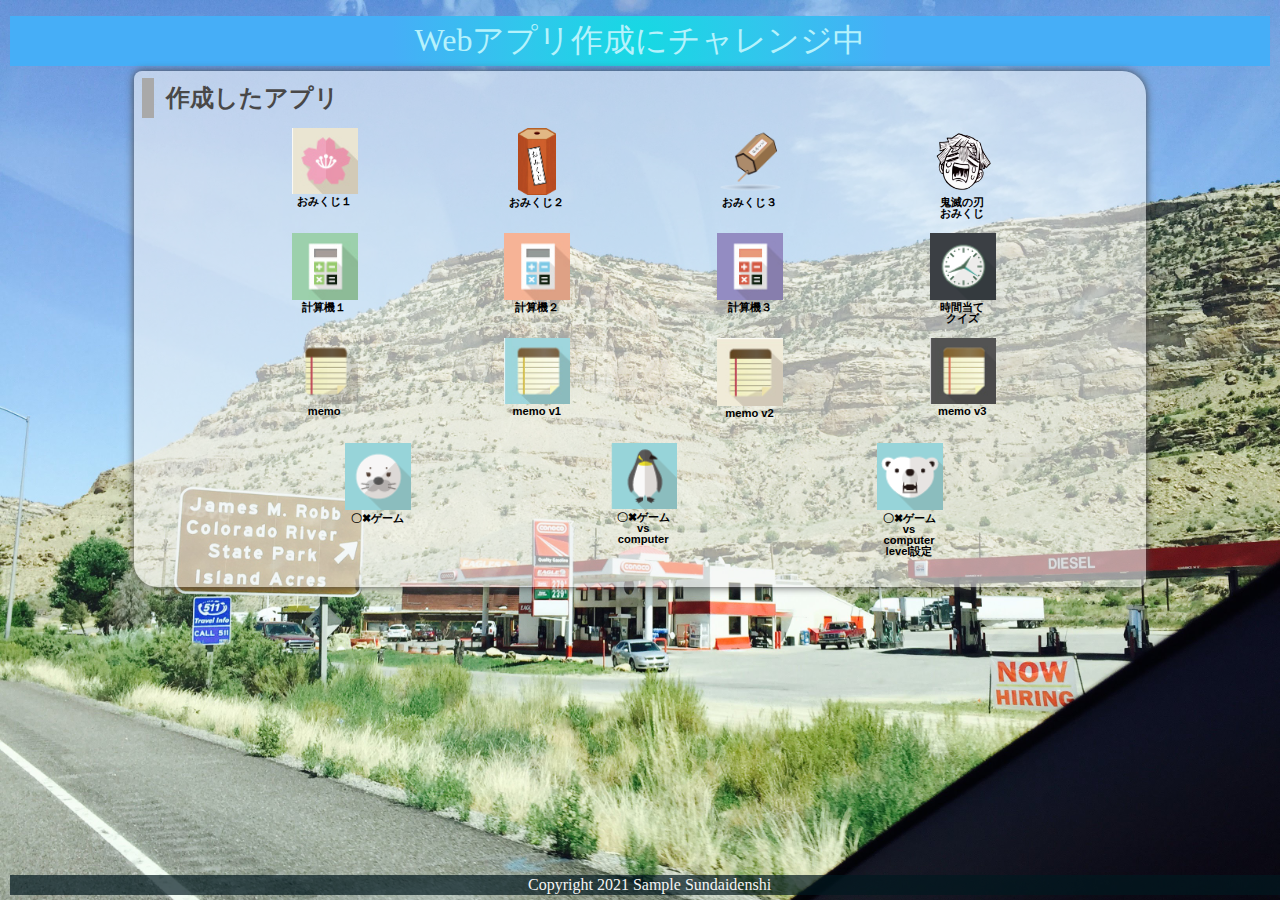
<file: index.html>
<!DOCTYPE html>
<html lang="ja">
  <head>
    <meta charset="UTF-8">
    <meta name="viewport" content="width=device-width, initial-scale=1.0">
    <title>先生のサンプルです</title>
    <meta name="description" content="先生のサンプル（ゲーム）">

    <link rel="icon" href="favicon.ico">
    <link rel="stylesheet" href="css/index.css">
  </head>

  <body>
    <!-- 見出し（みだし） -->
    <header class = "header">
      <h1>Webアプリ作成にチャレンジ中</h1>
    </header>
    
    <!-- 作成したアプリ -->
    <section class="container01">
      <h2>作成したアプリ</h2>
      <div class = "game">

        <div class="container01-01">
          <div class="item01">
            <a href="01_omikuji/omikuji.html" title="今日の運勢を占うゲームです。"><img src="img/sakura.jpg" alt="おみくじ１"><br>おみくじ１</a>
          </div>
          <div class="item01">
            <a href="01_omikuji2/omikuji2.html" title="音付きです。"><img src="img/omikuji2.png" alt="おみくじ２" class="img_omikuji2"><br>おみくじ２</a>
          </div>
          <div class="item01">
            <a href="01_omikuji3/omikuji3.html" title="テキストも画像です。"><img src="img/omikuji3.png" alt="おみくじ３"><br>おみくじ３</a>
          </div>
          <div class="item01">
            <a href="01_omikuji4_kimetsu/omikuji_kimetsu.html" title="鬼滅の刃"><img src="img/zenitsu.png" alt="鬼滅の刃おみくじ"><br>鬼滅の刃<br>おみくじ</a>
          </div>
        </div>
        
        <div class="container01-02">
          <div class="item01">
            <a href="02_calculator_v1/calculator.html" title="かんたんな計算機です。"><img src="img/calc1.jpg" alt="計算機１"><br>計算機１</a>
          </div>
          
          <div class="item01">
            <a href="02_calculator_v2/calculator2.html" title="=ボタンをつけた計算機です。"><img src="img/calc2.jpg" alt="計算機２"><br>計算機２</a>
          </div>
          
          <div class="item01">
            <a href="03_calcuator_v3/calculator3.html" title="=全部ボタンの計算機です。"><img src="img/calc3.jpg" alt="計算機３"><br>計算機３</a>
          </div>
                    
          <div class="item01">
            <a href="98_Time guessing quiz/timeguess.html" title="=時間当てクイズです"><img src="img/clock.png" alt="クイズ">時間当て<br>クイズ</a>
          </div>
        </div>
        
        <div class="container01-03">
          <div class="item01">
            <a href="04_memo/memo.html" title="メモアプリです。"><img src="img/memo.png" alt="memo"><br>memo</a>
          </div>
          
          <div class="item01">
            <a href="04_memo_app_v1/memo.html" title="メモアプリv1です。"><img src="img/memo1.jpg" alt="memo v1"><br>memo v1</a>
          </div>
          
          <div class="item01">
            <a href="04_memo_app_v2/memo.html" title="メモアプリv2です。"><img src="img/memo2.jpg" alt="memo v2"><br>memo v2</a>
          </div>
          
          <div class="item01">
            <a href="04_memo_app_v3/memo.html" title="メモアプリv3です。"><img src="img/memo3.jpg" alt="memo v3"><br>memo v3</a>
          </div>
        </div>
        
        <div class="container01-04">
          <div class="item02">
            <a href="05_tic tac toe_06_sound/tic_tac_toe_fix.html" title="2人でやるゲームです。"><img src="img/azarashi.png" alt="〇✖ゲーム"><br>〇✖ゲーム</a>
          </div>
          
          <div class="item02">
            <a href="06_tic tac toe vs computer/tic_tac_toe_vs computer.html" title="vs computerです。"><img src="img/penguin.png" alt="〇✖ゲームvs computer"><br>〇✖ゲームvs computer</a>
          </div>
          
          <div class="item02">
            <a href="07_tic tac toe vs computer level/tic_tac_toe_vs computer.html" title="vs computer level付き。"><img src="img/bear.png" alt="〇✖ゲーム"><br>〇✖ゲームvs computer<br>level設定</a>
          </div>

        </div>

      </div>
      <div class="filler01"></div>
    </section>
    
    <!-- フッター -->
    <footer>
      <p>Copyright 2021 Sample Sundaidenshi</p>
    </footer>

  </body>
</html>
</file>
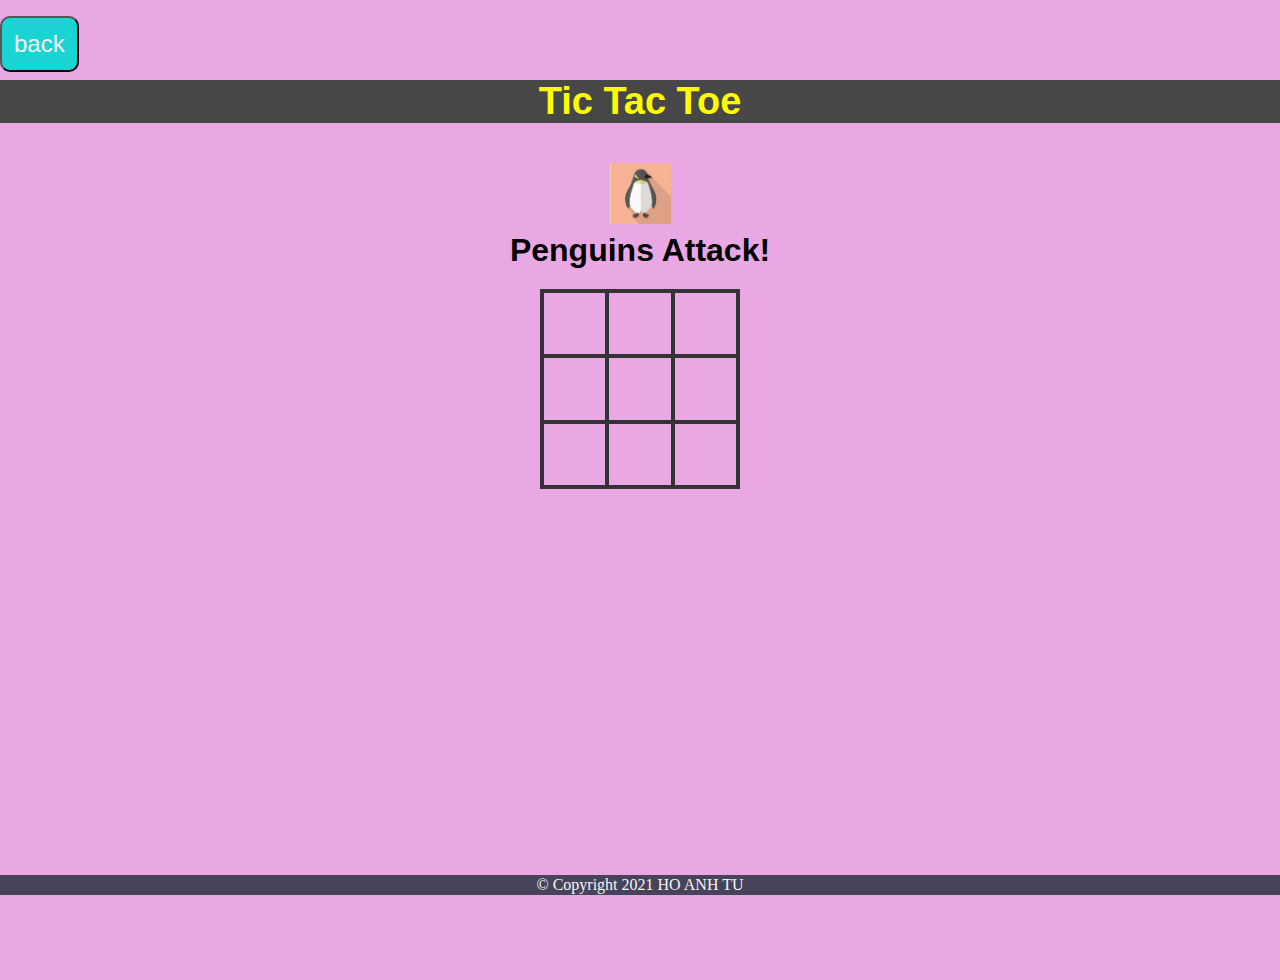
<file: 05_tic tac toe_06_sound/tic_tac_toe_fix.html>
<!DOCTYPE html>
<html lang="ja">
<head>
    <meta charset="UTF-8">
    <meta name="viewport" content="width=device-width, initial-scale =1.0">
    <title>Tic Tac Toe</title>

    <link rel="icon" href="game.ico">
    <link rel="stylesheet" href="css/animate.css">
    <link rel="stylesheet" href="css/tic_tac_toe.css">
</head>

<body>
    <div class="back">
        <button id="btn99" class="btn" type="button" onclick="history.back()">back</button>
    </div>

    <div class="wrapper">
        <header>Tic Tac Toe</header>

        <div class="game-container">
            <div class="message-container">
                <div id="msgtext"></div>
            </div>
        
        <div class="squares-container">
            <div class="squares-box">
                <div class="square" id="a_1"></div>
                <div class="square" id="a_2"></div>
                <div class="square" id="a_3"></div>
                <div class="square" id="b_1"></div>
                <div class="square" id="b_2"></div>
                <div class="square" id="b_3"></div>
                <div class="square" id="c_1"></div>
                <div class="square" id="c_2"></div>
                <div class="square" id="c_3"></div>
            </div>
        </div>
        <div class="btn-container">
            <div class="js-hidden" id="newgame-btn">
                <button id="btn90" class="btn" type="button">New Game</button>
    </div>
        </div>
             </div>
</div>
<!--フッター-->
<footer>
    <p>© Copyright 2021 HO ANH TU</p>
</footer>

<!--JQueryを使用する。-->
<script src="https://ajax.googleapis.com/ajax/libs/jquery/1.12.0/jquery.min.js"></script>
<script type="text/javascript" src="js/snowfall.jquery.min.js"></script>
<script src="js/tic_tac_toe.js"></script>

</body>

</html>
</file>
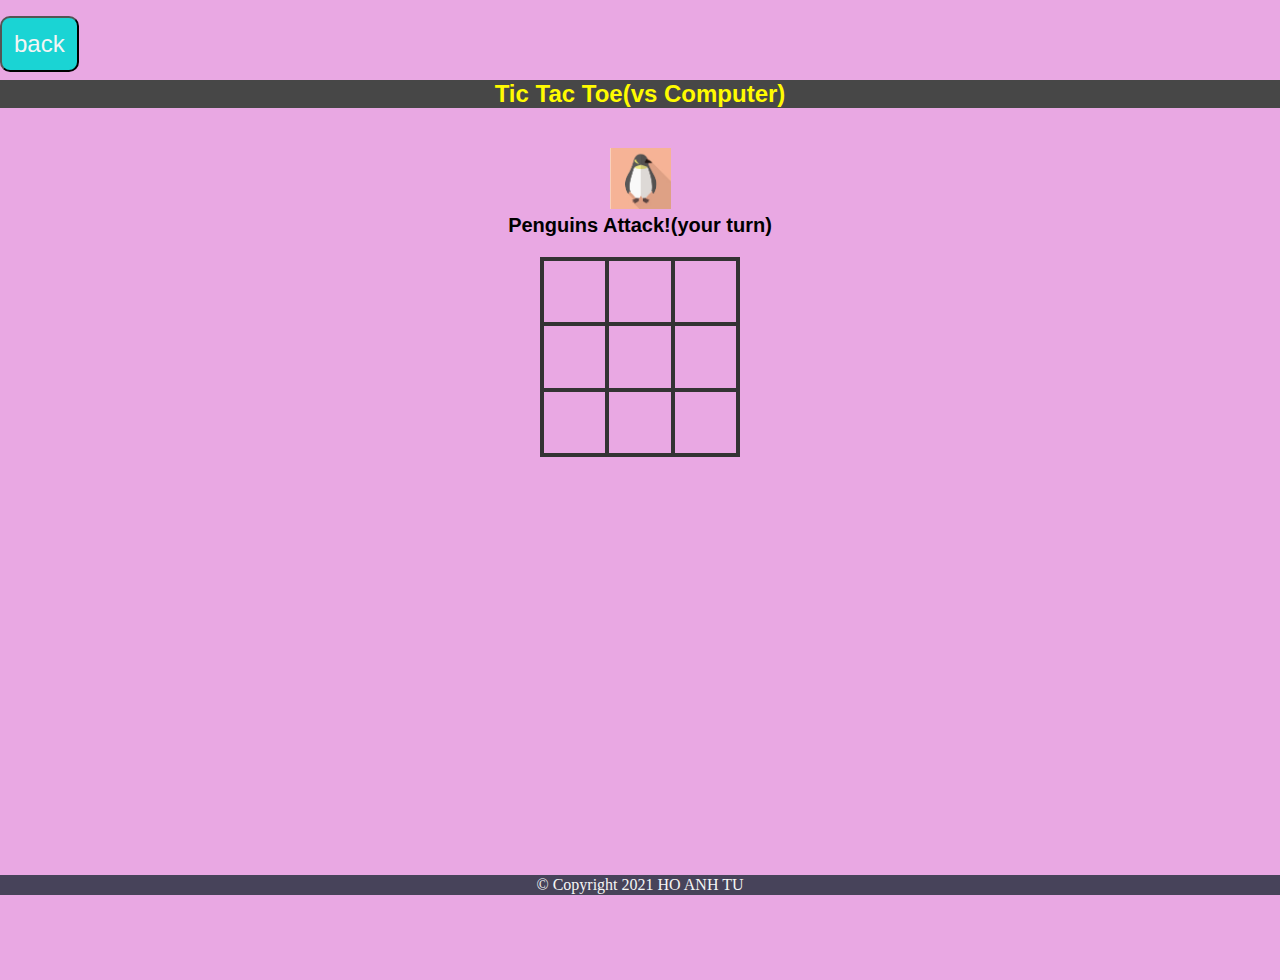
<file: 06_tic tac toe vs computer/tic_tac_toe_vs computer.html.html>
<!DOCTYPE html>
<html lang="ja">
<head>
    <meta charset="UTF-8">
    <meta name="viewport" content="width=device-width, initial-scale =1.0">
    <title>Tic Tac Toe</title>

    <link rel="icon" href="game.ico">
    <link rel="stylesheet" href="css/animate.css">
    <link rel="stylesheet" href="css/tic_tac_toe.css">
</head>

<body>
    <div class="back">
        <button id="btn99" class="btn" type="button" onclick="history.back()">back</button>
    </div>

    <div class="wrapper">
        <header>Tic Tac Toe(vs Computer)</header>

        <div class="game-container">
            <div class="message-container">
                <div id="msgtext"></div>
            </div>
        
        <div class="squares-container">
            <div class="squares-box" id="squareBox">
                <div class="square" id="a_1"></div>
                <div class="square" id="a_2"></div>
                <div class="square" id="a_3"></div>
                <div class="square" id="b_1"></div>
                <div class="square" id="b_2"></div>
                <div class="square" id="b_3"></div>
                <div class="square" id="c_1"></div>
                <div class="square" id="c_2"></div>
                <div class="square" id="c_3"></div>
            </div>
        </div>
        <div class="btn-container">
            <div class="js-hidden" id="newgame-btn">
                <button id="btn90" class="btn" type="button">New Game</button>
    </div>
        </div>
             </div>
</div>
<!--フッター-->
<footer>
    <p>© Copyright 2021 HO ANH TU</p>
</footer>

<!--JQueryを使用する。-->
<script src="https://ajax.googleapis.com/ajax/libs/jquery/1.12.0/jquery.min.js"></script>
<script type="text/javascript" src="js/snowfall.jquery.min.js"></script>
<script src="js/tic_tac_toe.js"></script>

</body>

</html>
</file>
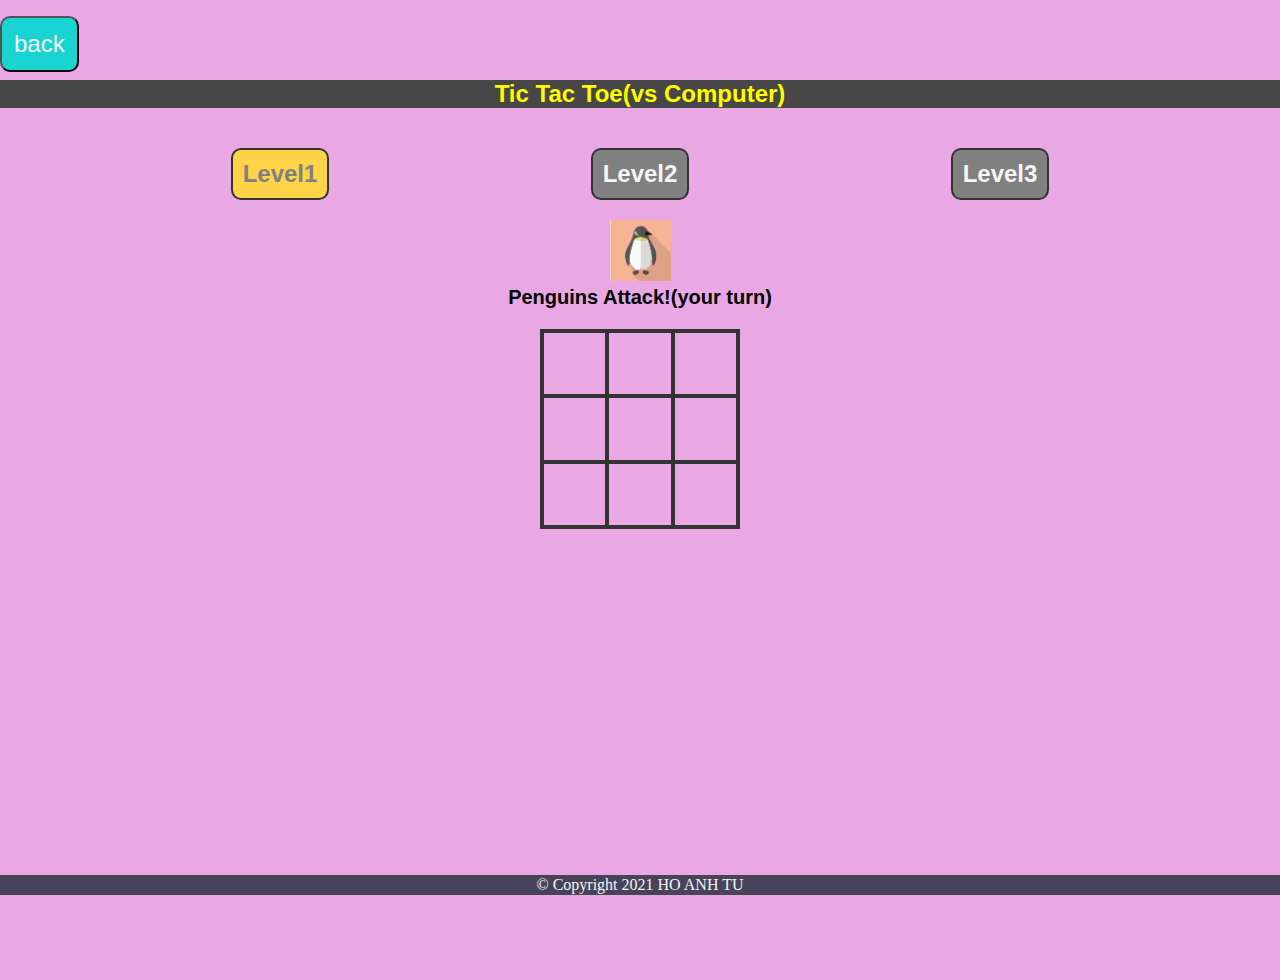
<file: 07_tic tac toe vs computer level/tic_tac_toe_vs computer.html.html>
<!DOCTYPE html>
<html lang="ja">
<head>
    <meta charset="UTF-8">
    <meta name="viewport" content="width=device-width, initial-scale =1.0">
    <title>Tic Tac Toe</title>

    <link rel="icon" href="game.ico">
    <link rel="stylesheet" href="css/animate.css">
    <link rel="stylesheet" href="css/tic_tac_toe.css">
</head>

<body>
    <div class="back">
        <button id="btn99" class="btn" type="button" onclick="history.back()">back</button>
    </div>

    <div class="wrapper">
        <header>Tic Tac Toe(vs Computer)</header>

        <div class="game-container">
            <!-- レベル設定エリア　add-str-->
            <div class="level-container">
                <div class="level-box" id="levelBox">
                    <div class="level" id="level_1" type="button">Level1</div>
                    <div class="level" id="level_2" type="button">Level2</div>
                    <div class="level" id="level_3" type="button">Level3</div>
                </div>
            </div>
            <!-- レベル設定エリア　add-end-->
            <div class="message-container">
                <div id="msgtext"></div>
            </div>
        
        <div class="squares-container">
            <div class="squares-box" id="squareBox">
                <div class="square" id="a_1"></div>
                <div class="square" id="a_2"></div>
                <div class="square" id="a_3"></div>
                <div class="square" id="b_1"></div>
                <div class="square" id="b_2"></div>
                <div class="square" id="b_3"></div>
                <div class="square" id="c_1"></div>
                <div class="square" id="c_2"></div>
                <div class="square" id="c_3"></div>
            </div>
        </div>
        <div class="btn-container">
            <div class="js-hidden" id="newgame-btn">
                <button id="btn90" class="btn" type="button">New Game</button>
    </div>
        </div>
             </div>
</div>
<!--フッター-->
<footer>
    <p>© Copyright 2021 HO ANH TU</p>
</footer>

<!--JQueryを使用する。-->
<script src="https://ajax.googleapis.com/ajax/libs/jquery/1.12.0/jquery.min.js"></script>
<script type="text/javascript" src="js/snowfall.jquery.min.js"></script>
<script src="js/tic_tac_toe.js"></script>

</body>

</html>
</file>
<file: css/index.css>
@charset "utf-8";

html {
    /* ブラウザのデフォルトが16px                        */
    /* デフォルトの16pxの代わりに1emが10pxになるように調整 */
    font-size: 62.5%;
}

/* 「*」はユニバーサルセレクタ（すべての要素を対象にするセレクタ）でbox-sizing: border-box;を指定 */
/* この指定（してい）はborderとpaddingをボックスサイズ（widthとheight）の中に含めて算出するので、スタイリングがしやすい*/
*, *::before, *::after {
    box-sizing: border-box;
}

body{
    line-height: 1.5;
        /* https://developer.mozilla.org/ja/docs/Web/CSS/line-height */
    color: rgb(73, 72, 72);
    font-size: 1.6rem; /* 16px */
    font-family: "Helvetica Neue",
    Arial,
    "Hiragino Kaku Gothic ProN",
    "Hiragino Sans",
    Meiryo,
    sans-serif;
    text-align: center;
        /* https://developer.mozilla.org/ja/docs/Web/CSS/text-align */
    /* 背景（はいけい）をうすくしたいとき */
    /* background-color:rgba(255, 255, 255, 0.6); */
        /* https://developer.mozilla.org/ja/docs/Web/CSS/background-color */

    /* background-blend-mode: soft-light; */
        /* https://developer.mozilla.org/ja/docs/Web/CSS/background-blend-mode */

    background-image: url(../img/topimg2.JPG);
        /* https://developer.mozilla.org/ja/docs/Web/CSS/background-image */
    background-size: cover;
        /* https://developer.mozilla.org/ja/docs/Web/CSS/background-size */
        /* https://developer.mozilla.org/ja/docs/Web/CSS/background */
    overflow: hidden;
}

header, footer, h1, h2, h3, p, div, .container01, .filler01 {
    margin: 0.2em 0em 0em 0em;
        /* https://developer.mozilla.org/ja/docs/Web/CSS/margin */
    padding: 0.1em;
        /* https://developer.mozilla.org/ja/docs/Web/CSS/padding */
}

/*****************************/
/* 見出し（みだし）           */
/*****************************/
h1 {
    font: 2em Rajdhani, "Noto Sans JP";
    color: rgb(181, 242, 252);
    background-image: radial-gradient(circle 248px at center, #16d9e3 0%, #30c7ec 47%, #46aef7 100%);
}

h2{
    padding-left: 0.5em;
    border-left: solid 0.5em darkgray;
    text-align: left;
}

/*****************************/
/* ページ                    */
/*****************************/
.wrapper {
    position: relative;/*相対位置*/
    max-width: 100vw;  /*すべての要素をbox-sizing:border-boxとしているので全て含めてmin-width:100vwに*/
    min-height: 100vh; /*すべての要素をbox-sizing:border-boxとしているので全て含めてmin-height:100vhに*/
    margin: 0;
    padding: 0;
    padding-bottom: 23px;/*footer+paddingの高さ*/
    text-align: center;
}
/*****************************/
/* セクション(section)        */
/*****************************/
.container01 {
    margin-right: auto;
    margin-left: auto;
    padding-left: 0.5em;
    width: 80%;
    border-radius: 0.5em 1.5em;
        /* https://developer.mozilla.org/ja/docs/Web/CSS/border-radius */
    background-color:rgba(245, 245, 245, 0.6);
    box-shadow:0 0 0.5em rgb(73, 72, 72);
        /* https://developer.mozilla.org/ja/docs/Web/CSS/box-shadow */
}
main > p {
    font: 1.2em bold;
}

/*****************************/
/* アンカー(anchor)           */
/*****************************/
a {
    color: black;
    font-weight: 900;
    text-decoration: none;
        /* https://developer.mozilla.org/ja/docs/Web/CSS/text-decoration */
}

/* mouseoverでグレースケール */
a:hover{
    opacity: 0.5;
    filter: grayscale(100%);
}

/*****************************/
/* container  item           */
/*****************************/
.container01-01 , .container01-02, .container01-03 , .container01-04 {
    display: flex;
        /*https://developer.mozilla.org/ja/docs/Web/CSS/CSS_Flexible_Box_Layout*/
    flex-wrap:wrap;
        /*https://developer.mozilla.org/ja/docs/Web/CSS/flex-wrap*/
    justify-content: space-evenly;
        /*https://developer.mozilla.org/ja/docs/Web/CSS/justify-content*/
    font-size: 0.7em;
}

.item01{
    position: relative;
    width: 6em;
    height: 9em;
    margin: 0;
    line-height: 1em;
    overflow: hidden;
}

.item02{
    position: relative;
    width: 6em;
    height: 12em;
    margin: 0;
    line-height: 1em;
    overflow: hidden;
}

.item01 img, .item02 img{
    width: 6em;
    height: auto;
}

.item01 .img_omikuji2{
    width: auto;
    height: 6em;
    overflow: hidden;
}

/*****************************/
/* フッター                   */
/*****************************/
footer> p {
    position: absolute;/*←絶対位置*/
    bottom: 5px; /*下に固定*/
    width: 100%;
    margin: 0px;
    padding: 1px;
    color: whitesmoke;
    font: 1em Rajdhani;
    text-align: center;
    background: rgba(1, 24, 31, 0.7);
}
/*******************************************************/
/* レスポンシブ対応　メディアクエリを使ってCSSを切り替える */
/* https://www.design-memo.com/coding/css-media-queries */
/* mobileのときのスタイル */
/*******************************************************/
@media screen and (max-width: 480px) {
    body{
        background-size: auto 812px;
    }
}
</file>
<file: 05_tic tac toe_06_sound/css/tic_tac_toe.css>
@charset "utf-8";

html {
    font-size: 16px;
}

*, *::before, *::after {
 box-sizing: border-box;   
}

body{
    margin: 0;
    line-height: normal;
    font-family: "Helvetica Neue",
    Arial,
    "Hiragino Kaku Gothic ProN",
    "Hiragino Sans",
    Meiryo,
    sans-serif;
    background: rgb(233,168,227);
    overflow: hidden;
}

p{
    margin: 0;
    padding: 0;
}

header {
    margin-top: 8px;
    color: rgb(255,251,0);
    font-size: 38px;
    font-weight: bold;
    text-align: center;
    background: rgb(71,71,71);
}

.wrapper {
    position: relative;
    max-width: 100vw;
    min-height: 100vh;
    margin: 0;
    padding: 0;
    padding-bottom: 23px;
    text-align: center;
}

.game-container {
    padding: 40px 0;
}

/* class = message-container */
.message-container {
    margin-bottom: 20px;
    font-size: 2em;
    font-weight: bold;
    overflow: hidden;
}

.js-hidden  {
    display: none;
}
.squares-container {
    display:flex;
    flex-wrap: wrap;
    margin: 0 auto;
    width: 200px;
}

.squares-box {
    width: 200px;
    height: 200px;
    display: flex;
    flex-wrap: wrap;
    border: solid 2px #333;
}

.square {
    position: relative;
    width: calc(196px / 3);
    height: calc(196px / 3);
    border: solid 2px #333;
}

/* penguins */
.js-pen-checked::before {
    position: absolute;
    top: 0;
    left: 0;
    width: 61px;
    height: 61px;
    content: '';
    background-image: url(../img/penguins.jpg);
    background-size: contain;
}
/* bear */
.js-bear-checked::before {
    position: absolute;
    top: 0;
    left: 0;
    width: 61px;
    height: 61px;
    content: '';
    background-image: url(../img/whitebear.jpg);
    background-size: contain;   
}
/* pretect */
.js-unclickable {
    pointer-events: none;
}

.js-pen_highLight {
    border: solid 2px red;
}
.js-bear_highLight {
    border: solid 2px blue;
}
.btn{
    margin-top: 8px;
    padding: 12px;
    border-radius: 10px;
    color: whitesmoke;
    font-size: 24px;
    background: rgb(26,212,212);
    user-select: none;
    cursor: pointer;
}

.back{
    margin-top: 8px;
    text-align: left;
}

.btn-container {
    padding-top: 40px;
}

#btn90:hover {
    background-color: #ffd347;
    transition-duration: 0.4s;
}
footer> p {
    position: absolute;
    bottom: 5px;
    width: 100%;
    margin: 0px;
    padding: 1px;
    color: whitesmoke;
    font:16px Rajdhani;
    text-align: center;
    background: rgba(1,24,31,0.7);
}

@media screen and (max-width: 480px) {
    .wrapper {
        padding-bottom: 23px;
    }
    .btn-container {
        padding-top: 2px;
    }
}
</file>
<file: 06_tic tac toe vs computer/css/tic_tac_toe.css>
@charset "utf-8";

html {
    font-size: 16px;
}

*, *::before, *::after {
 box-sizing: border-box;   
}

body{
    margin: 0;
    line-height: normal;
    font-family: "Helvetica Neue",
    Arial,
    "Hiragino Kaku Gothic ProN",
    "Hiragino Sans",
    Meiryo,
    sans-serif;
    background: rgb(233,168,227);
    overflow: hidden;
}

p{
    margin: 0;
    padding: 0;
}

header {
    margin-top: 8px;
    color: rgb(255,251,0);
    font-size: 38px;
    font-weight: bold;
    text-align: center;
    background: rgb(71,71,71);
}

.wrapper {
    position: relative;
    max-width: 100vw;
    min-height: 100vh;
    margin: 0;
    padding: 0;
    padding-bottom: 23px;
    text-align: center;
}

.game-container {
    padding: 40px 0;
}

/* class = message-container */
.message-container {
    margin-bottom: 20px;
    font-size: 2em;
    font-weight: bold;
    overflow: hidden;
}

.js-hidden  {
    display: none;
}
.squares-container {
    display:flex;
    flex-wrap: wrap;
    margin: 0 auto;
    width: 200px;
}

.squares-box {
    width: 200px;
    height: 200px;
    display: flex;
    flex-wrap: wrap;
    border: solid 2px #333;
}

.square {
    position: relative;
    width: calc(196px / 3);
    height: calc(196px / 3);
    border: solid 2px #333;
}

/* penguins */
.js-pen-checked::before {
    position: absolute;
    top: 0;
    left: 0;
    width: 61px;
    height: 61px;
    content: '';
    background-image: url(../img/penguins.jpg);
    background-size: contain;
}
/* bear */
.js-bear-checked::before {
    position: absolute;
    top: 0;
    left: 0;
    width: 61px;
    height: 61px;
    content: '';
    background-image: url(../img/whitebear.jpg);
    background-size: contain;   
}

.js-unclickable {
    content: '';
}
/* pretect */
.js-unclickable {
    pointer-events: none;
}

.js-pen_highLight {
    border: solid 2px red;
}
.js-bear_highLight {
    border: solid 2px blue;
}
.btn{
    margin-top: 8px;
    padding: 12px;
    border-radius: 10px;
    color: whitesmoke;
    font-size: 24px;
    background: rgb(26,212,212);
    user-select: none;
    cursor: pointer;
}

.back{
    margin-top: 8px;
    text-align: left;
}

.btn-container {
    padding-top: 40px;
}

#btn90:hover {
    background-color: #ffd347;
    transition-duration: 0.4s;
}
footer> p {
    position: absolute;
    bottom: 5px;
    width: 100%;
    margin: 0px;
    padding: 1px;
    color: whitesmoke;
    font:16px Rajdhani;
    text-align: center;
    background: rgba(1,24,31,0.7);
}

@media screen and (max-width: 480px) {
    .wrapper {
        padding-bottom: 23px;
    }
    .btn-container {
        padding-top: 2px;
    }
}
header {
    font-size: 24px;
}
#msgtext {
    font-size: 20px;
}
</file>
<file: 07_tic tac toe vs computer level/css/tic_tac_toe.css>
@charset "utf-8";

html {
    font-size: 16px;
}

*, *::before, *::after {
 box-sizing: border-box;   
}

body{
    margin: 0;
    line-height: normal;
    font-family: "Helvetica Neue",
    Arial,
    "Hiragino Kaku Gothic ProN",
    "Hiragino Sans",
    Meiryo,
    sans-serif;
    background: rgb(233,168,227);
    overflow: hidden;
}

p{
    margin: 0;
    padding: 0;
}

header {
    margin-top: 8px;
    color: rgb(255,251,0);
    font-size: 38px;
    font-weight: bold;
    text-align: center;
    background: rgb(71,71,71);
}

.wrapper {
    position: relative;
    max-width: 100vw;
    min-height: 100vh;
    margin: 0;
    padding: 0;
    padding-bottom: 23px;
    text-align: center;
}

.game-container {
    padding: 40px 0;
}

/* class = message-container */
.message-container {
    margin-bottom: 20px;
    font-size: 2em;
    font-weight: bold;
    overflow: hidden;
}

.js-hidden  {
    display: none;
}
/* レベル設定エリア　add-str-->*/
.level-container {
    margin: 0px 100px 20px;
    font-size: 1em;
    font-weight: bold;
}
.level-box {
    display: flex;
    justify-content: space-around;
}
.level {
    padding: 10px;
    border-radius: 10px;
    font-size: 24px;
    user-select: none;
    cursor: pointer;
}
.level-non-selected {
    color: whitesmoke;
    background:grey;
    border: solid 2px #333;
}
.level-selected {
    color: grey;
    background: #ffd347;
    border: solid 2px #333;
}
/* レベル設定エリア　add-end*/
.squares-container {
    display:flex;
    flex-wrap: wrap;
    margin: 0 auto;
    width: 200px;
}

.squares-box {
    width: 200px;
    height: 200px;
    display: flex;
    flex-wrap: wrap;
    border: solid 2px #333;
}

.square {
    position: relative;
    width: calc(196px / 3);
    height: calc(196px / 3);
    border: solid 2px #333;
}

/* penguins */
.js-pen-checked::before {
    position: absolute;
    top: 0;
    left: 0;
    width: 61px;
    height: 61px;
    content: '';
    background-image: url(../img/penguins.jpg);
    background-size: contain;
}
/* bear */
.js-bear-checked::before {
    position: absolute;
    top: 0;
    left: 0;
    width: 61px;
    height: 61px;
    content: '';
    background-image: url(../img/whitebear.jpg);
    background-size: contain;   
}

.js-unclickable {
    content: '';
}
/* pretect */
.js-unclickable {
    pointer-events: none;
}

.js-pen_highLight {
    border: solid 2px red;
}
.js-bear_highLight {
    border: solid 2px blue;
}
.btn{
    margin-top: 8px;
    padding: 12px;
    border-radius: 10px;
    color: whitesmoke;
    font-size: 24px;
    background: rgb(26,212,212);
    user-select: none;
    cursor: pointer;
}

.back{
    margin-top: 8px;
    text-align: left;
}

.btn-container {
    padding-top: 40px;
}

#btn90:hover {
    background-color: #ffd347;
    transition-duration: 0.4s;
}
footer> p {
    position: absolute;
    bottom: 5px;
    width: 100%;
    margin: 0px;
    padding: 1px;
    color: whitesmoke;
    font:16px Rajdhani;
    text-align: center;
    background: rgba(1,24,31,0.7);
}

@media screen and (max-width: 480px) {
    .wrapper {
        padding-bottom: 23px;
    }
    .btn-container {
        padding-top: 2px;
    }
}
header {
    font-size: 24px;
}
#msgtext {
    font-size: 20px;
}
</file>
